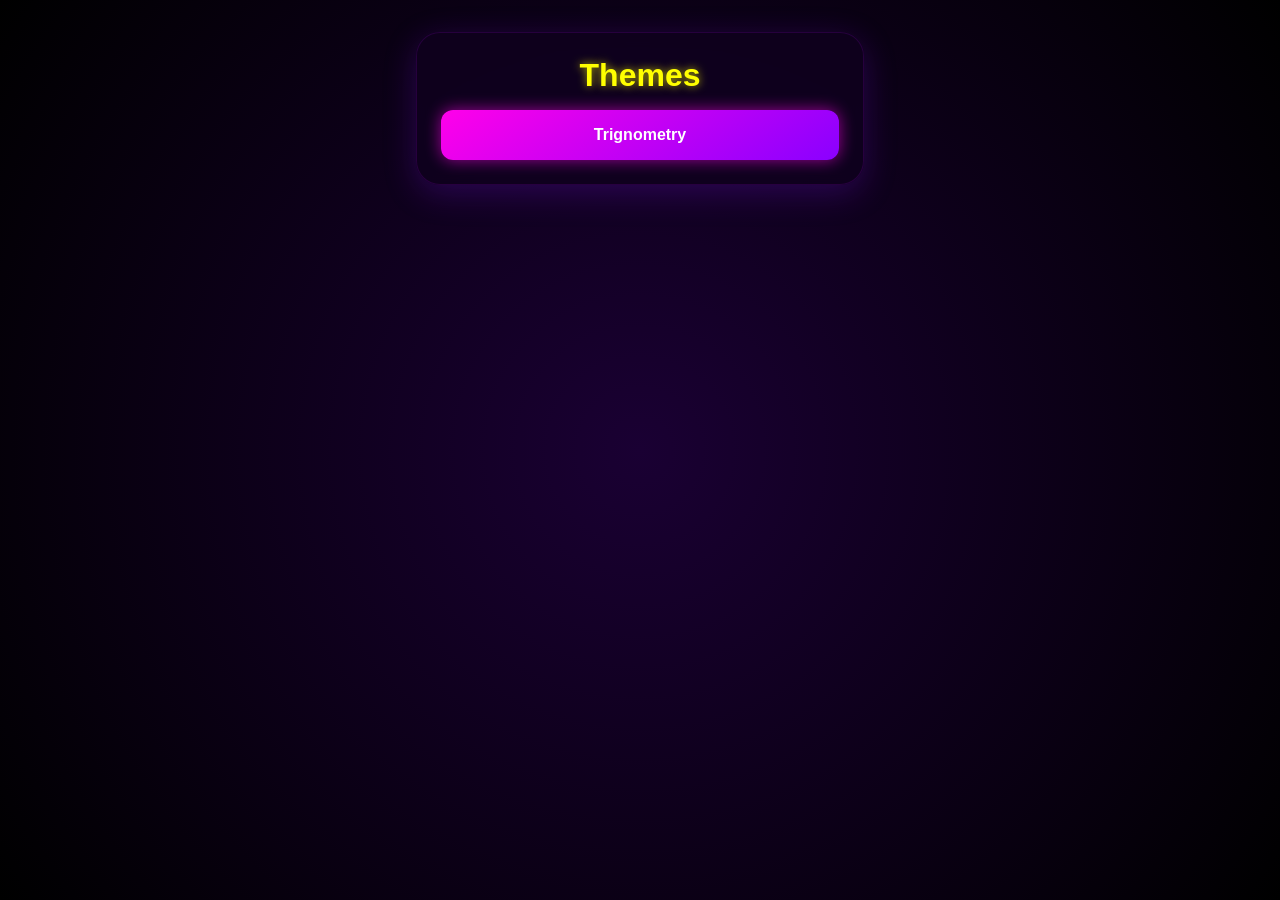
<file: index.html>
<!DOCTYPE html>
<html lang="en">
<head>
    <meta charset="UTF-8">
    <meta name="viewport" content="width=device-width, initial-scale=1.0">
    <title>Quiz Theme Selection</title>
    <link rel="stylesheet" href="style.css">
</head>
<body>
    <div class="quiz-container">
        <h1 class="glow-text" style="text-align: center;">Themes</h1>
        <div class="options-grid" id="theme-buttons">
            <!-- Dynamically populated -->
        </div>
    </div>
    <script src="script.js"></script>
</body>
</html>
</file>
<file: style.css>
:root {
    --primary-glow: 0 0 15px currentColor;
    --transition-speed: 0.25s;
    --neon-pink: #ff00ea;
    --neon-purple: #8a00ff;
    --neon-yellow: #FFFF00;
    --dark-bg: #1a0033;
    --darker-bg: rgba(15, 0, 30, 0.8);
    --option-bg: rgba(30, 0, 60, 0.7);
}

/* Base Styles */
* {
    box-sizing: border-box;
    margin: 0;
    padding: 0;
    font-family: 'Segoe UI', Tahoma, Geneva, Verdana, sans-serif;
}

body {
    display: flex;
    flex-direction: column;
    align-items: center;
    min-height: 100vh;
    margin: 0;
    padding: 2rem;
    background: radial-gradient(circle at center, var(--dark-bg), #000);
    gap: 2.5rem;
}

.quiz-container {
    width: min(100%, 28rem);
    background: var(--darker-bg);
    backdrop-filter: blur(8px);
    border-radius: 1.5rem;
    padding: 1.5rem;
    box-shadow: 0 0.5rem 2rem rgba(106, 17, 203, 0.3);
    border: 1px solid rgba(179, 0, 255, 0.15);
}

/* Typography */
.glow-text {
    color: var(--neon-yellow);
    text-shadow: 0 0 0.5rem rgba(255, 255, 0, 0.7);
}

#question-text {
    color: var(--neon-yellow);
    text-shadow: 0 0 0.5rem rgba(255, 255, 0, 0.7);
    font-size: 1.3rem;
    margin: 0;
    padding: 0.5rem 0;
}

/* Question Box */
.question-box {
    background: linear-gradient(145deg, #3d0a7a, #2a004f);
    padding: 1.25rem;
    border-radius: 1rem;
    margin-bottom: 1.5rem;
    box-shadow: 
        0 0.25rem 1.5rem rgba(138, 0, 255, 0.7),
        inset 0 0 1rem rgba(255, 255, 255, 0.15);
    border: 1px solid rgba(255, 0, 234, 0.4);
    text-align: center;
    position: relative;
    z-index: 1;
}

.question-box::before {
    content: "";
    position: absolute;
    top: 0;
    left: 0;
    right: 0;
    bottom: 0;
    background: 
        radial-gradient(circle at 20% 30%, 
            rgba(255, 0, 234, 0.1) 0%, 
            transparent 20%),
        radial-gradient(circle at 80% 70%, 
            rgba(138, 0, 255, 0.1) 0%, 
            transparent 20%);
    border-radius: 1rem;
    z-index: -1;
}

/* Options & Buttons */
.options-grid {
    display: grid;
    grid-template-columns: repeat(auto-fit, minmax(10rem, 1fr));
    gap: 1rem;
}

#options-container {
    background: linear-gradient(145deg, #3d0066, #250044);
    padding: 1.5rem;
    border-radius: 1rem;
    margin-top: 1rem;
    box-shadow: 
        0 0.25rem 1rem rgba(106, 17, 203, 0.5),
        inset 0 0 0.75rem rgba(255, 255, 255, 0.1);
    border: 1px solid rgba(179, 0, 255, 0.3);
}

/* Checkbox styling for multiple select */
.option-checkbox {
    display: none;
}

.option-label {
    display: block;
    background: var(--option-bg);
    color: #ddd;
    padding: 1rem;
    border: none;
    border-radius: 0.75rem;
    font-size: 1rem;
    font-weight: 600;
    cursor: pointer;
    transition: all var(--transition-speed) ease;
    box-shadow: 0 0.25rem 0.75rem rgba(0, 0, 0, 0.3);
    border: 1px solid rgba(255, 255, 255, 0.05);
    margin-bottom: 0.5rem;
    text-align: left;
    position: relative;
    padding-left: 3rem;
}

.option-label:hover {
    transform: translateY(-0.15rem);
    background: rgba(50, 0, 90, 0.8);
    box-shadow: 0 0.5rem 1.25rem rgba(0, 0, 0, 0.4);
}

.option-label::before {
    content: "";
    position: absolute;
    left: 1rem;
    top: 50%;
    transform: translateY(-50%);
    width: 1.2rem;
    height: 1.2rem;
    border: 2px solid rgba(255, 255, 255, 0.3);
    border-radius: 4px;
    background: rgba(0, 0, 0, 0.2);
    transition: all 0.2s ease;
}

.option-checkbox:checked + .option-label::before {
    background: var(--neon-purple);
    border-color: var(--neon-pink);
    box-shadow: 0 0 0.5rem rgba(138, 0, 255, 0.5);
}

.option-checkbox:checked + .option-label::after {
    content: "✓";
    position: absolute;
    left: 1.35rem;
    top: 50%;
    transform: translateY(-50%);
    color: white;
    font-weight: bold;
}

.glow {
    background: linear-gradient(145deg, var(--neon-pink), var(--neon-purple));
    color: white;
    padding: 1rem;
    border: none;
    border-radius: 0.75rem;
    font-size: 1rem;
    font-weight: 600;
    cursor: pointer;
    transition: all var(--transition-speed) ease;
    box-shadow: 0 0 1rem rgba(255, 0, 234, 0.6);
    animation: pulse 2s infinite alternate;
    display: block;
    width: 100%;
    margin-top: 1rem;
}

.glow:hover {
    transform: translateY(-2px);
    box-shadow: 0 0 1.5rem rgba(255, 0, 234, 0.8);
}

.glow:disabled {
    background: rgba(100, 100, 100, 0.5);
    cursor: not-allowed;
    transform: none;
    box-shadow: none;
    animation: none;
}

/* Button Container */
.button-container {
    margin-top: 1.5rem;
}

/* Answer States */
.correct-answer {
    background: linear-gradient(145deg, #28a745, #1e7e34) !important;
    color: white !important;
    box-shadow: 0 0 1rem rgba(40, 167, 69, 0.7) !important;
    border: 1px solid #3ddb6b !important;
}

.wrong-answer {
    background: linear-gradient(145deg, #dc3545, #a71d2a) !important;
    color: white !important;
    box-shadow: 0 0 1rem rgba(220, 53, 69, 0.7) !important;
    border: 1px solid #ff6b7b !important;
}

.partial-answer {
    background: linear-gradient(145deg, #ff8c00, #ff5500) !important;
    color: white !important;
    box-shadow: 0 0 1rem rgba(255, 140, 0, 0.7) !important;
    border: 1px solid #ffaa44 !important;
}

/* Timer & Progress */
.timer-container {
    text-align: center;
    margin-bottom: 1.5rem;
}

#stopwatch {
    font-size: 1.5rem;
    font-weight: 600;
    color: var(--neon-yellow);
    display: inline-block;
    padding: 0.5rem 1.25rem;
    border-radius: 50px;
    background: rgba(248, 187, 34, 0.15);
}

.progress-fraction {
    text-align: left;
    margin-bottom: 1rem;
    font-size: 1.1rem;
    font-weight: 600;
    color: var(--neon-yellow);
}

/* Explanation & Results */
#explanation-container {
    margin-top: 2rem;
    padding: 1.5rem;
    background: rgba(30, 0, 60, 0.9);
    border-radius: 1rem;
    border: 1px solid var(--neon-pink);
    animation: fadeIn 0.5s ease;
}

#explanation-text {
    color: #ffffff;
    line-height: 1.6;
    margin-bottom: 1rem;
}

#result-container {
    text-align: center;
}

.result-stats {
    display: flex;
    justify-content: space-around;
    margin: 2rem 0;
    flex-wrap: wrap;
    gap: 1rem;
}

.stat-box {
    background: rgba(30, 0, 60, 0.8);
    padding: 1rem;
    border-radius: 0.75rem;
    min-width: 100px;
    text-align: center;
    border: 1px solid var(--neon-pink);
}

.stat-label {
    display: block;
    font-size: 0.9rem;
    color: #ccc;
    margin-bottom: 0.5rem;
}

.stat-value {
    font-size: 1.5rem;
    font-weight: bold;
    color: var(--neon-yellow);
}

.result-actions {
    display: flex;
    gap: 1rem;
    justify-content: center;
    flex-wrap: wrap;
}

/* Multiple selection instructions */
.multiple-select-note {
    color: #aaa;
    font-style: italic;
    margin-bottom: 1rem;
    text-align: center;
    font-size: 0.9rem;
}

/* Animations */
@keyframes pulse {
    0% { box-shadow: 0 0 1rem rgba(255, 0, 234, 0.6); }
    100% { box-shadow: 0 0 1.5rem rgba(255, 0, 234, 0.8); }
}

@keyframes fadeIn {
    from { opacity: 0; transform: translateY(10px); }
    to { opacity: 1; transform: translateY(0); }
}

/* Responsive */
@media (max-width: 480px) {
    body {
        padding: 1rem;
        gap: 1.5rem;
    }
    
    .options-grid {
        grid-template-columns: 1fr;
    }
    
    #question-text {
        font-size: 1.1rem;
    }
    
    .result-stats {
        flex-direction: column;
        align-items: center;
    }
    
    .result-actions {
        flex-direction: column;
        align-items: center;
    }
    
    .result-actions button {
        width: 100%;
    }
    
    .option-label {
        padding: 0.8rem;
        padding-left: 2.5rem;
    }
    
    .option-label::before {
        left: 0.8rem;
    }
    
    .option-label::after {
        left: 1.1rem;
    }
}
</file>
